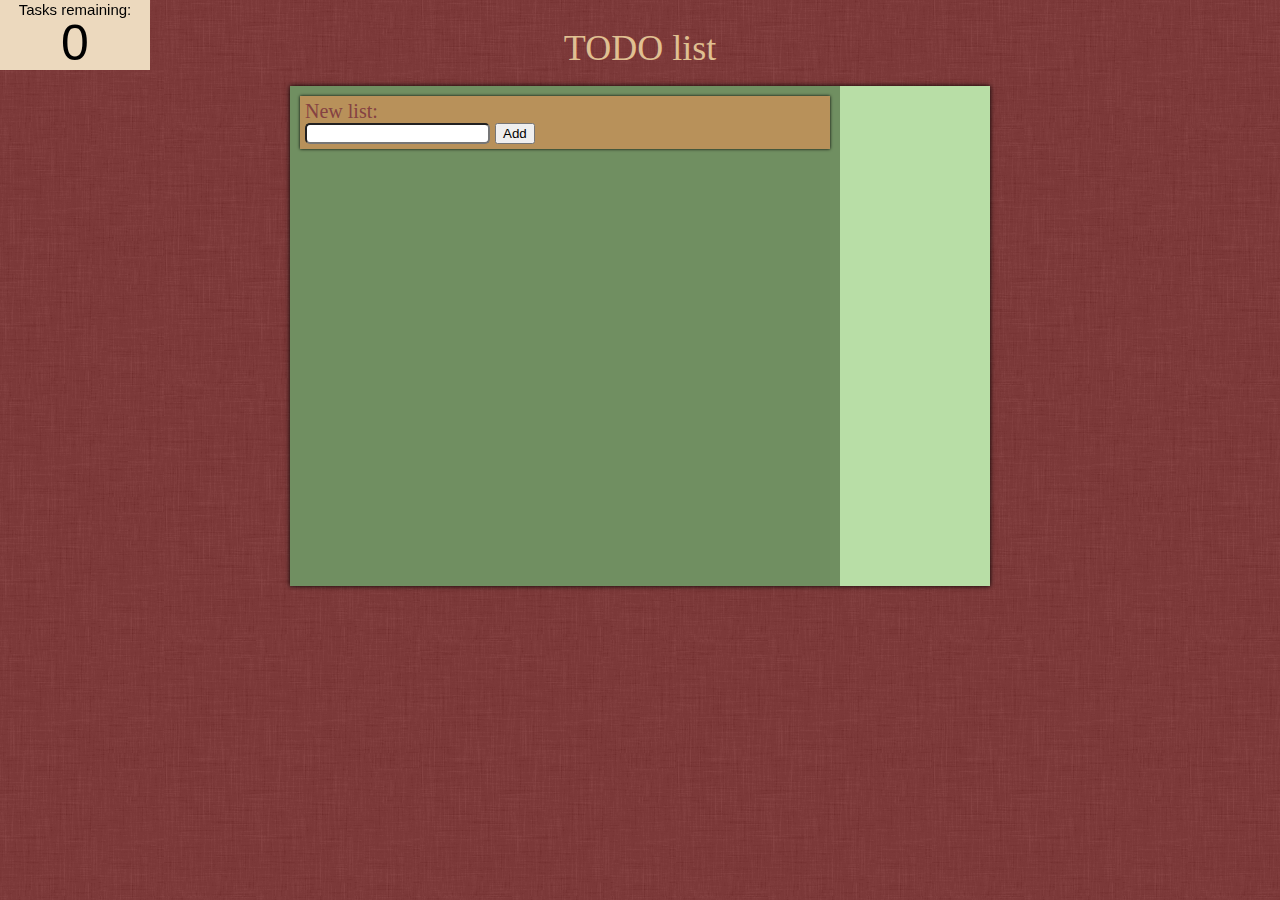
<file: index.html>
<!DOCTYPE html>
<html>
    <head>
        <title>15-237 HW4</title>
        <!-- Eric Meyer's CSS reset -->
        <link rel="stylesheet" type="text/css" href="css/reset.css" />
        <link rel="stylesheet" type="text/css" href="css/style.css" />
    </head>
    <body>
				<canvas id="myCanvas" width="150" height="70"></canvas>
				<div id="wrapper"> 
                <!--Add a button for the user to click to initiate auth sequence -->
            <header>TODO list</header> 
						<div id="contents">
								<div id="lists">
										<div class="listFormBox">
												<label for="new_list">New list: </label>
												<form id="list_form">
														<input type="text" name="new_list" id="new_list" />
														<input type="submit" value="Add">
												</form>
										</div>
								</div>

								<div id="menu">
								</div>

						</div>
        </div>
				<script src="javascripts/jquery-1.8.2.min.js"></script>
        <script src="javascripts/scripts.js"></script> 
        <script src="javascripts/api.js"></script> 
        <script src="https://apis.google.com/js/client.js?onload=load"></script> 
				<script src="javascripts/canvas.js"></script>
		</body>
</html>
</file>
<file: css/style.css>
html {
		//background-color: #854242;
		background-image: url("low_contrast_linen_red.png");
		color: #854242;
		font-size: 20px;
}

canvas {
		position: fixed;
		//border:1px solid #000000;
		background-color: #ECD9BE;
}

header {
		text-align: center;
		font-size: 36px;
		color: #E0C092;
		margin-bottom: 20px;
}

#wrapper {
		width: 700px;
		padding: 30px;
		margin-left: auto;
		margin-right: auto;
}

#contents {
		background-color: #708F61;
		-moz-box-shadow: 0px 0px 5px #000;
		-webkit-box-shadow: 0px 0px 5px #000;
		box-shadow: 0px 0px 5px #000;
		position: relative;
		width: 100%;
		height: 500px;
}

#lists {
		position: absolute;
		left: 0;
		top: 0;
		width: 550px;
		height: 100%;
		overflow: auto;
}

#menu {
		background-color: #B8DEA6;
		position: absolute;
		right: 0;
		top: 0;
		width: 150px;
		height: 100%;
		overflow: auto;
}

.menuItem {
		margin: 5px 10px;
		padding: 5px 10px;
}

.menuItem:hover {
		background-color: #708F61;
}

.menuItem:active {
		position: relative;
		top: 1px;
}

.listBoxOn {
		margin: 10px;
		padding: 5px;
		background-color: #B8915A;
		-moz-box-shadow: 0px 0px 3px #000;
		-webkit-box-shadow: 0px 0px 3px #000;
		box-shadow: 0px 0px 3px #000;
		//-webkit-transition: all 0.5s ease-in-out 0s;
		//-moz-transition: all 0.5s ease-in-out 0s;
		height: 400px;
		overflow: auto;
}

.listBoxOff {
		//-webkit-transition: all 0.5s ease-in-out 0s;
		//-moz-transition: all 0.5s ease-in-out 0s;
		display: none;
}

.listFormBox {
		margin: 10px;
		padding: 5px;
		background-color: #B8915A;
		-moz-box-shadow: 0px 0px 3px #000;
		-webkit-box-shadow: 0px 0px 3px #000;
		box-shadow: 0px 0px 3px #000;
}

.listName {
		background-color: #E0C092;
		padding: 6px;
		border-radius: 12px;
		margin: 5px;
		font-weight: bold;
}

.list {
		background-color: #E0C092;
		padding: 6px;
		border-radius: 8px;
		margin: 5px;
}

ul {
		list-style-type: circle;
		padding-left: 25px;
}

input[type="text"] {
		border-radius: 5px;
}

.list label {
		font-size: 16px;
}

input[type="checkbox"] {
		position: absolute;
		right: 25px;
}

.complete {
		text-decoration: line-through;
		color: #9D6868;
}
</file>
